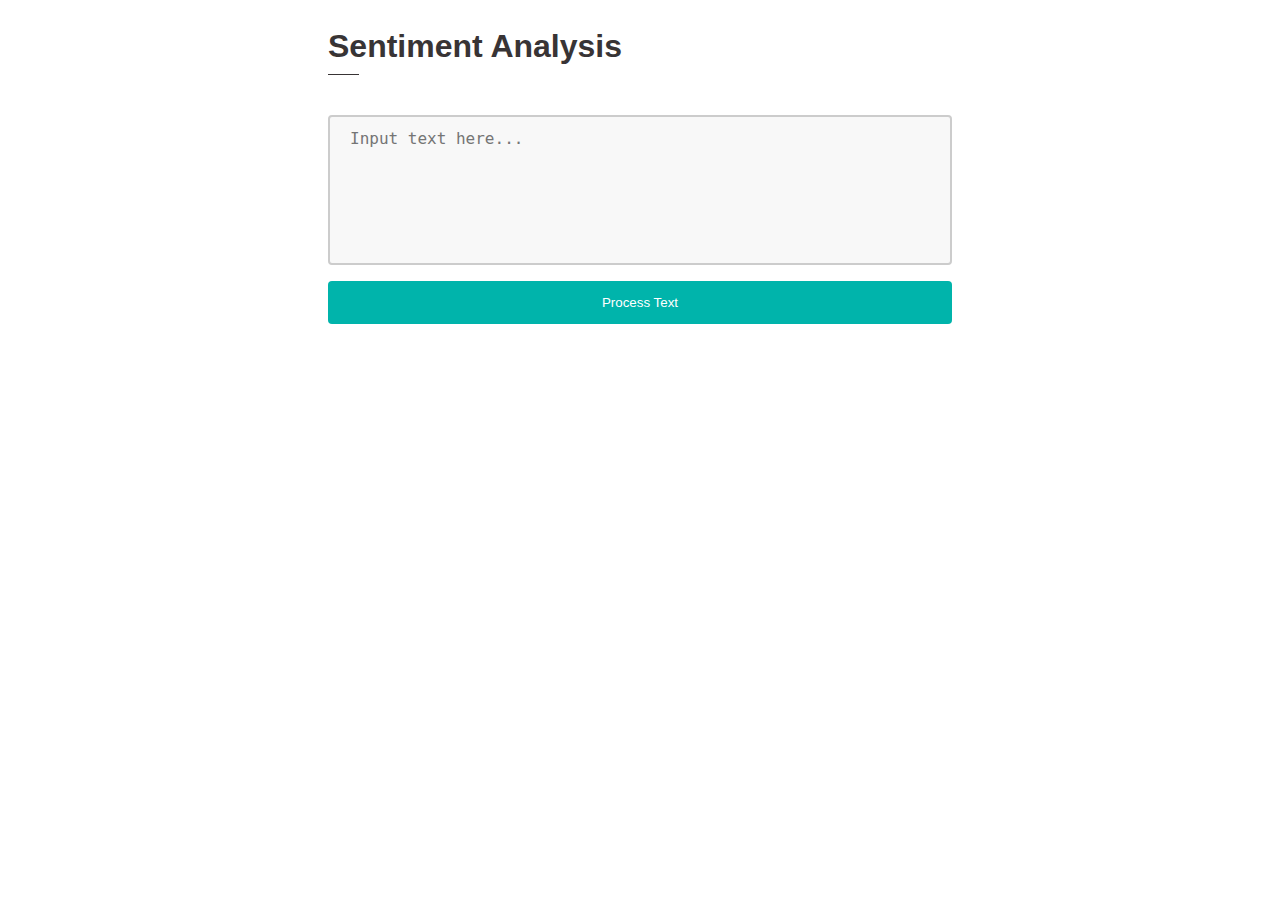
<file: index.html>
<!DOCTYPE html>
<html>

<head>
    <title>Sentiment Analysis</title>
    <link rel="stylesheet" href="styles.css">
    <script src="scripts.js"></script>
</head>

<body>
    <section id="tooltip">
        <div class="container">
            <h1>Sentiment Analysis</h1>
            <div id="wrapper" class="wrapper">

                <textarea id="textInput" placeholder="Input text here..."></textarea>
                <button onclick="processText()">Process Text</button>

                <p id="textDisplay"></p>

                <p id="total"></p>
                <p id="result"></p>

            </div>
        </div>
    </section>
</body>

</html>
</file>
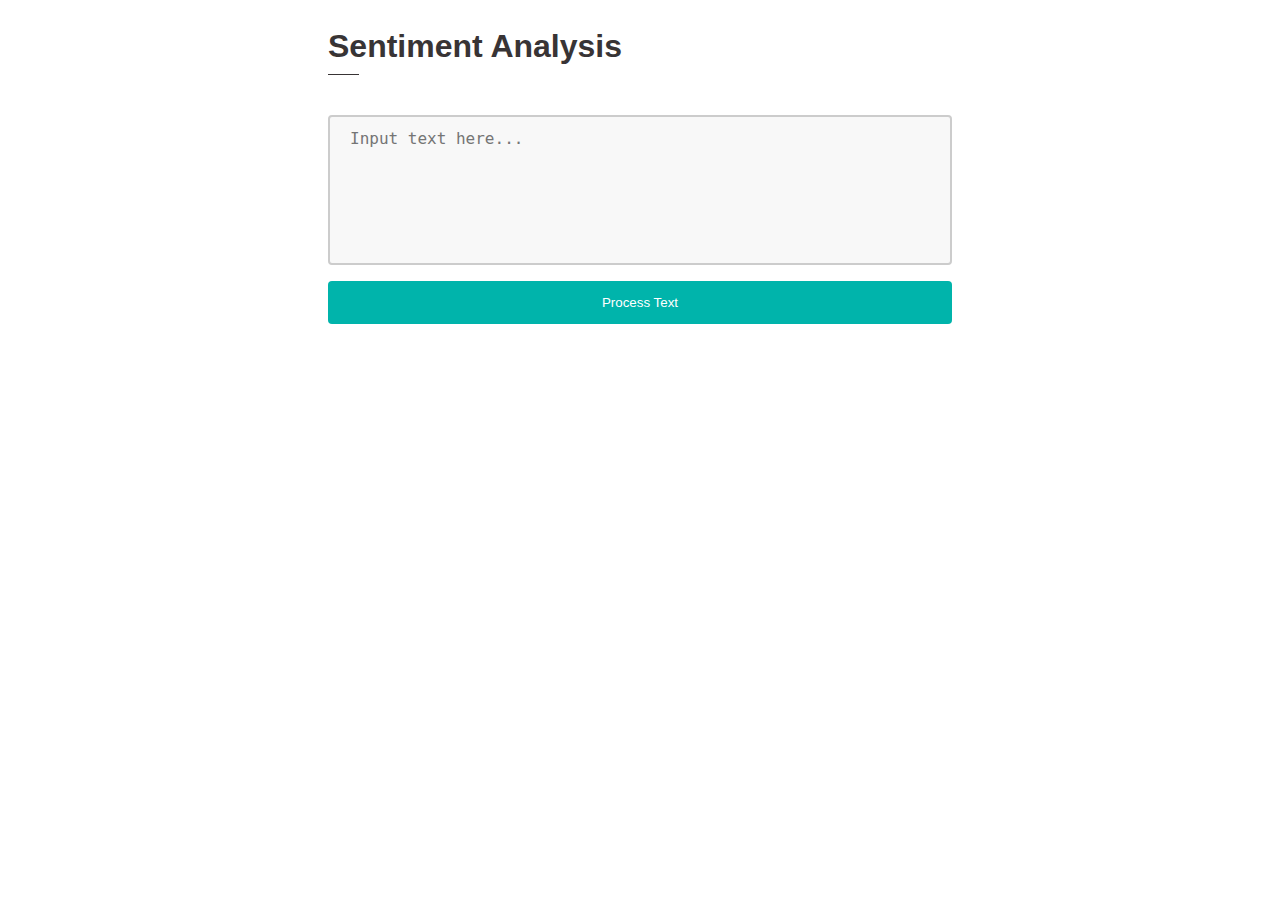
<file: sentiment.html>
<!DOCTYPE html>
<html>

<head>
    <link rel="stylesheet" href="styles.css">
    <script src="scripts.js"></script>
</head>

<body>
    <section id="tooltip">
        <div class="container">
            <h1>Sentiment Analysis</h1>
            <div id="wrapper" class="wrapper">

                <textarea id="textInput" placeholder="Input text here..."></textarea>
                <button onclick="processText()">Process Text</button>

                <p id="textDisplay"></p>

                <p id="total"></p>
                <p id="result"></p>

            </div>
        </div>
    </section>
</body>

</html>
</file>
<file: styles.css>
body {
    font-family: "Roboto Mono", monospace;
    line-height: 1.6;
}

p {
    text-align: justify;
    /* white-space: pre-wrap; */
}

span {
    color: #00b4ab;
    white-space: nowrap;
 }

 span:after {
    font-family: Arial, sans-serif;
    text-align: left;
    white-space: pre-wrap;
 }
 
 span:focus {
    outline: none;
 }
 

/*Container*/
.container {
    /* max-width: 600px; */
    margin: 0 25vw;
    position: relative;
}

.container::after,
.container::before {
    content: '';
    display: table;
    clear: both;
}

/*Tooltip*/
section#tooltip p {
    margin: 20px 0;
}

#textDisplay::first-letter {
    font-weight: normal;
    font-size: 4em;
    line-height: .75;
    letter-spacing: .15em;
    margin-top: .2em;
}

/* .wrapper {
    max-width: 800px;
} */

.tool {
    cursor: help;
    position: relative;
}


/*== common styles for both parts of tool tip ==*/
.tool::before,
.tool::after {
    left: 50%;
    opacity: 0;
    position: absolute;
    z-index: -100;
}

.tool:hover::before,
.tool:focus::before,
.tool:hover::after,
.tool:focus::after {
    opacity: 1;
    transform: scale(1) translateY(0);
    z-index: 100; 
}


/*== pointer tip ==*/
.tool::before {
    border-style: solid;
    border-width: 1em 0.75em 0 0.75em;
    border-color: #3E474F transparent transparent transparent;
    bottom: 100%;
    content: "";
    margin-left: -0.5em;
    transition: all .65s cubic-bezier(.84,-0.18,.31,1.26), opacity .65s .1s;
    transform:  scale(.6) translateY(-90%);
} 

.tool:hover::before,
.tool:focus::before {
    transition: all .65s cubic-bezier(.84,-0.18,.31,1.26) .2s;
}


/*== speech bubble ==*/
.tool::after {
    background: #3E474F;
    border-radius: .25em;
    bottom: 180%;
    color: #EDEFF0;
    content: attr(data-tip);
    margin-left: -5em;
    padding: 1em;
    transition: all .65s cubic-bezier(.84,-0.18,.31,1.26) .2s;
    transform:  scale(.6) translateY(50%);  
    width: 10em;
}

.tool:hover::after,
.tool:focus::after  {
    transition: all .65s cubic-bezier(.84,-0.18,.31,1.26);
}

@media (max-width: 760px) {
    .container {
        /* max-width: 600px; */
        margin: 0 10vw;
        position: relative;
    }
    .tool::after { 
        font-size: .75em;
        margin-left: -5em;
        width: 10em; 
    }
}

h1 {
    font-family: "Open Sans", sans-serif;
    font-size: 2em;
    line-height: 1.09375em;
    font-weight: 700;
    margin-bottom: 40px;
    color: #383435;
}

h1::after {
    content: '';
    display: block;
    background-color: #383435;
    width: 5%;
    height: 1px;
    margin-top: 10px;
}

textarea {
    width: 100%;
    height: 150px;
    padding: 12px 20px;
    box-sizing: border-box;
    border: 2px solid #ccc;
    border-radius: 4px;
    background-color: #f8f8f8;
    font-size: 16px;
    resize: none;
}

button {
    width: 100%;
    background-color: #00b4ab;
    color: white;
    padding: 14px 20px;
    margin: 8px 0;
    border: none;
    border-radius: 4px;
    cursor: pointer;
}
</file>
